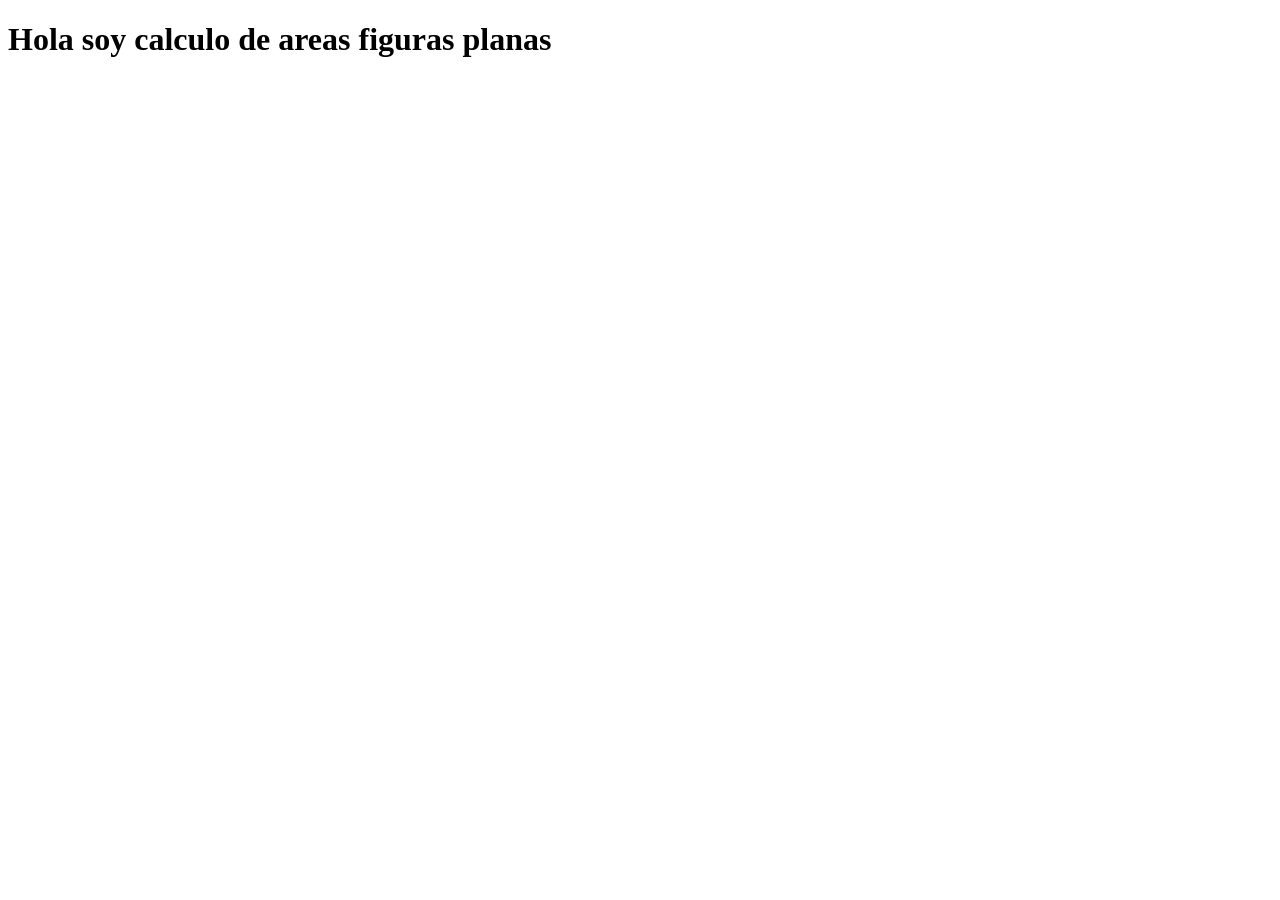
<file: proyecto/P2/calculo_de_areas_figuras_planas/templates/calculo_de_areas_figuras_planas/home.html>
<!DOCTYPE html>
<html lang="es">
<head> 
    <meta charset="UTF-8"> 
    <title>calculo_de_areas_figuras_planas</title>
</head>
<body> 
    <h1>Hola soy calculo de areas figuras planas</h1>
</body>
</html>
</file>
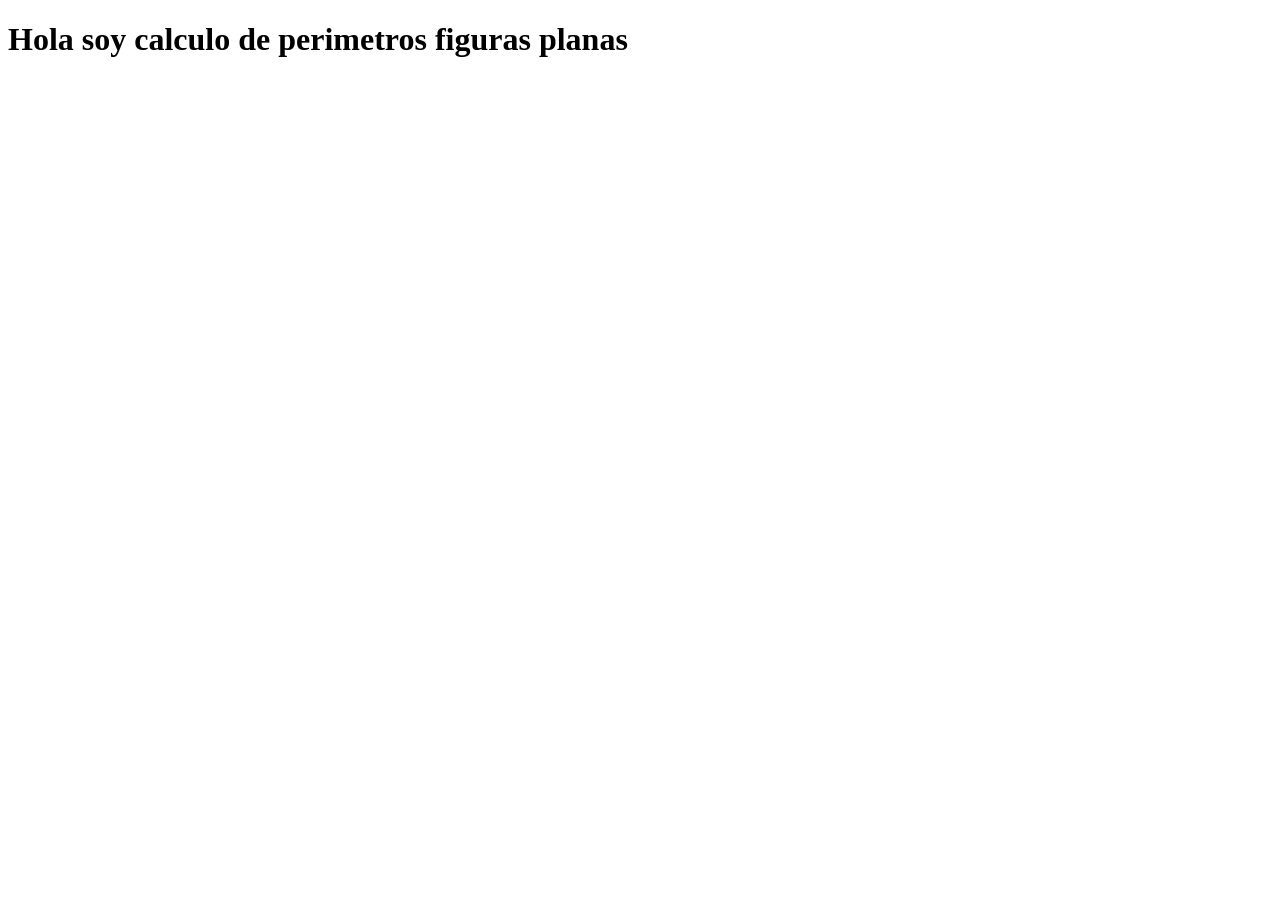
<file: proyecto/P2/calculo_de_perimetros_figuras_planas/templates/calculo_de_perimetros_figuras_planas/home.html>
<!DOCTYPE html>
<html lang="es">
<head> 
    <meta charset="UTF-8"> 
    <title>calculo_de_perimetros_figuras_planas</title>
</head>
<body> 
    <h1>Hola soy calculo de perimetros figuras planas</h1>
</body>
</html>
</file>
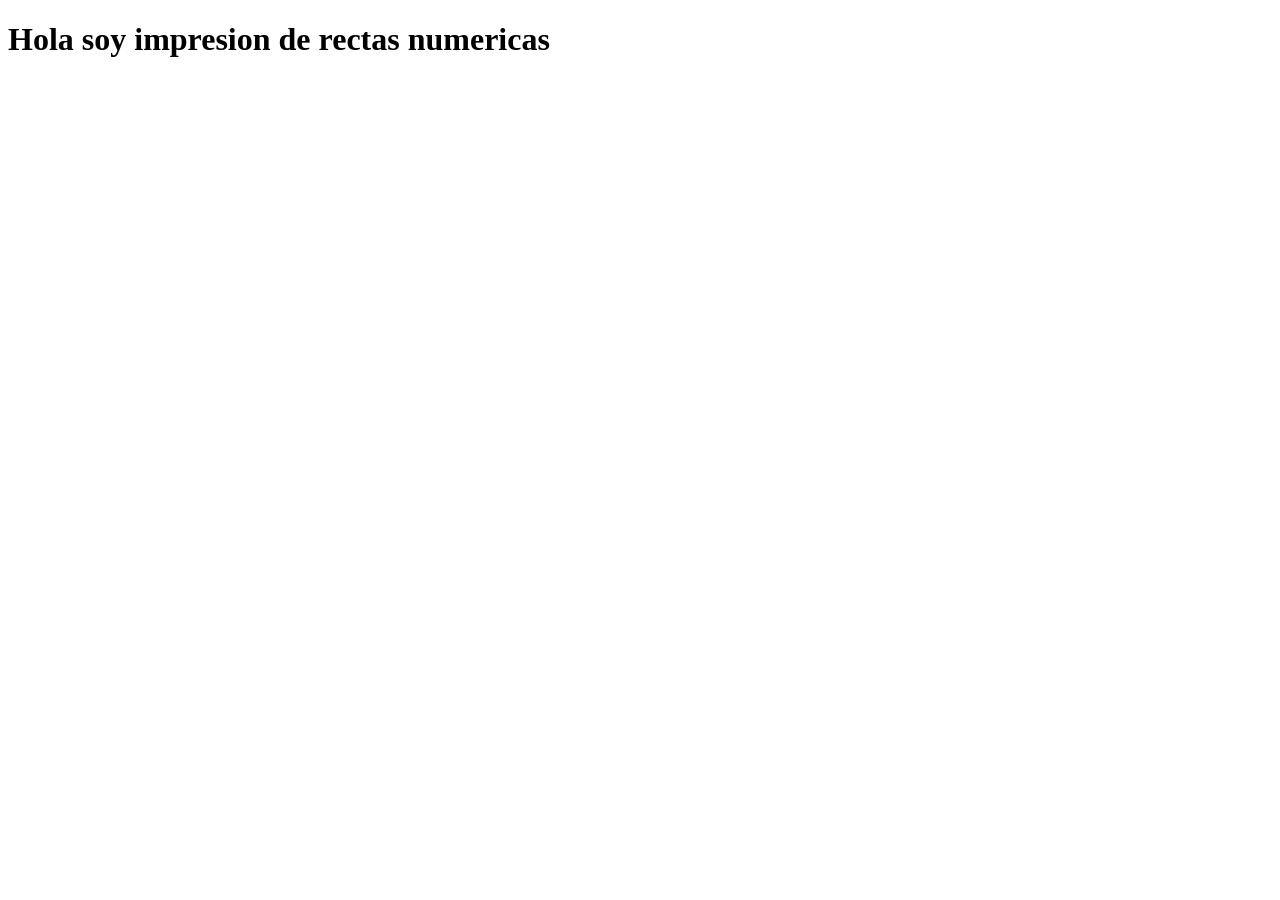
<file: proyecto/P2/impresion_de_rectas_numericas/templates/impresion_de_rectas_numericas/home.html>
<!DOCTYPE html>
<html lang="es">
<head>
    <meta charset="UTF-8">
    <title>impresion de rectas numericas</title>
</head> 
<body> 
    <h1>Hola soy impresion de rectas numericas</h1>
</body>
</html>
</file>
